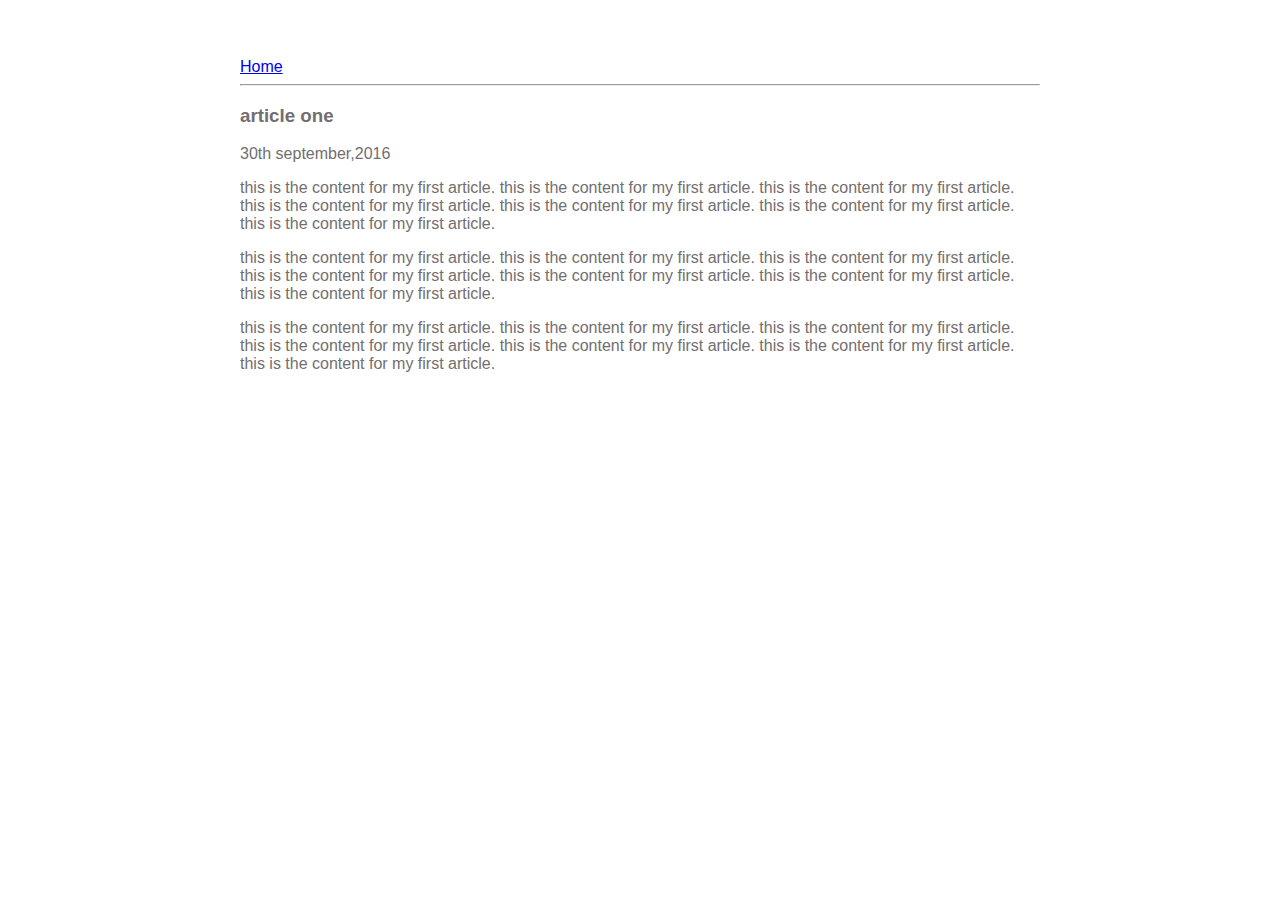
<file: ui/article-one.html>
<html>
    <head>
        <title>
            article one | Gayathri Reddy
        </title>
        <meta name="viewport" content="width=device-width, initial-scale=1" />
        <style>
            .container{
                   max-width: 800px;
                   margin: 0 auto;
                   color: #736e6e;
                   font-family: sans-serif;
                   padding-top: 50px;
                   padding-left: 20px;
                   padding-right: 20px;
            }
        </style>
    </head>
    <body>
        <div class="container">
         <div>
            <a href="/"> Home </a>
        </div>
        <hr/>
        <h3>
            article one
        </h3>
        <div>
            30th september,2016
        </div>
        <div>
            <p>
                this is the content for my first article. this is the content for my first article. this is the content for my first article. this is the content for my first article. this is the content for my first article. this is the content for my first article. this is the content for my first article.
            </p>
            <p>
                this is the content for my first article. this is the content for my first article. this is the content for my first article. this is the content for my first article. this is the content for my first article. this is the content for my first article. this is the content for my first article.
            </p>
            <p>
                this is the content for my first article. this is the content for my first article. this is the content for my first article. this is the content for my first article. this is the content for my first article. this is the content for my first article. this is the content for my first article.
            </p>
       </div>
        </div>
    </body>
</html>
</file>
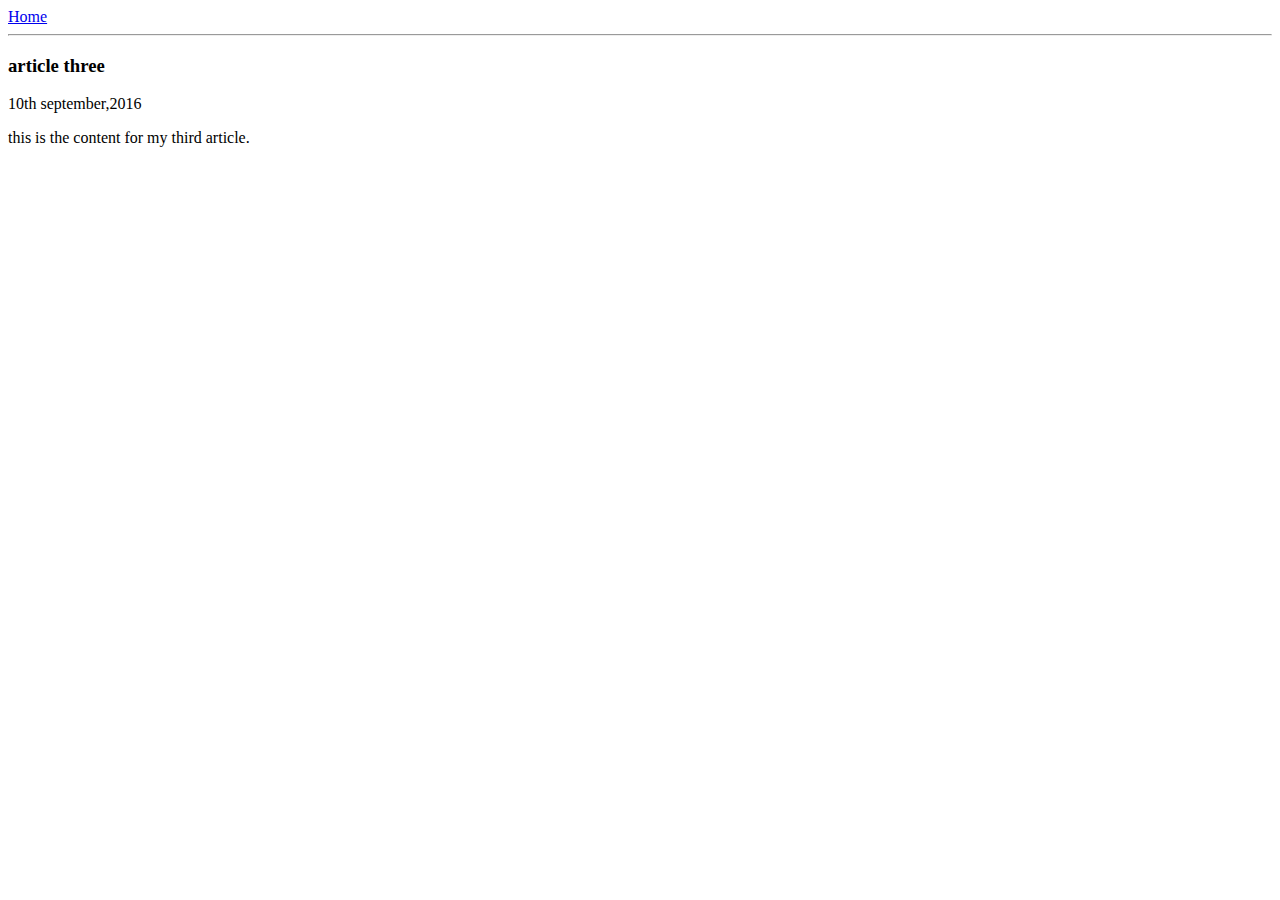
<file: ui/article-three.html>
<html>
    <head>
        <title>
            article three | Gayathri Reddy
        </title>
        <meta name="viewport" content="width=device-width, initial-scale=1" />
    </head>
    <body>
        <div>
            <a href="/"> Home </a>
        </div>
        <hr/>
        <h3>
            article three
        </h3>
        <div>
            10th september,2016
        </div>
        <div>
            <p>
                this is the content for my third article. 
            </p>
        </div>
    </body>
</html>
</file>
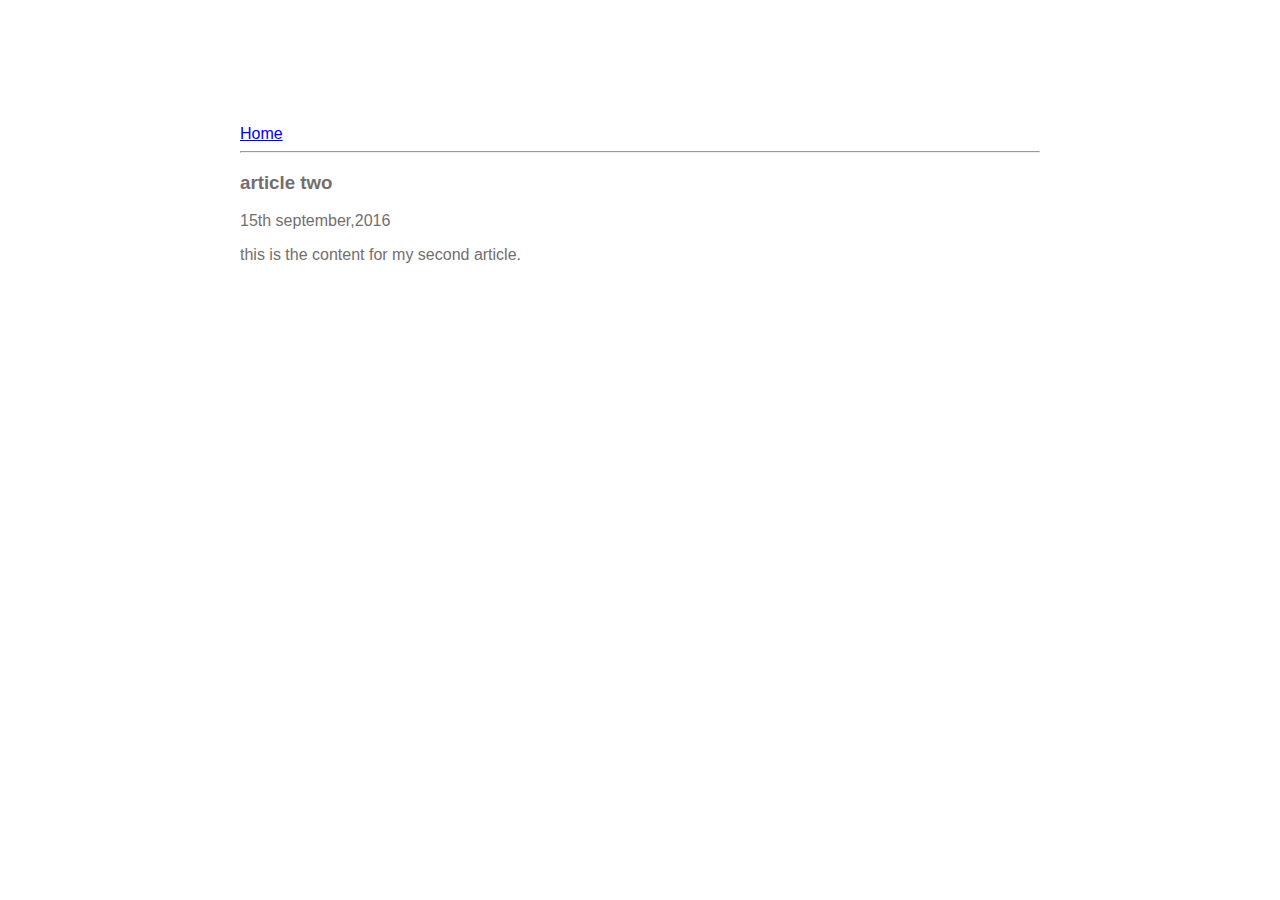
<file: ui/article-two.html>
<html>
    <head>
        <title>
            article two | Gayathri Reddy
        </title>
        <meta name="viewport" content="width=device-width, initial-scale=1" />
        <link href="/ui/style.css" rel="stylesheet" />
    </head>
    <body>
        <div class="container">
        <div>
            <a href="/"> Home </a>
        </div>
        <hr/>
        <h3>
            article two
        </h3>
        <div>
            15th september,2016
        </div>
        <div>
            <p>
                this is the content for my second article.
            </p>
        </div>
        </div>
        
    </body>
</html>
</file>
<file: ui/style.css>
body {
    font-family: sans-serif;
 
    margin-top: 75px;
}

.center {
    text-align: center;
}

.text-big {
    font-size: 300%;
}

.bold {
    font-weight: bold;
}

.img-medium {
    height: 200px;
}
.container{
   max-width: 800px;
   margin: 0 auto;
   color: #736e6e;
   font-family: sans-serif;
   padding-top: 50px;
   padding-left: 20px;
   padding-right: 20px;
}
</file>
